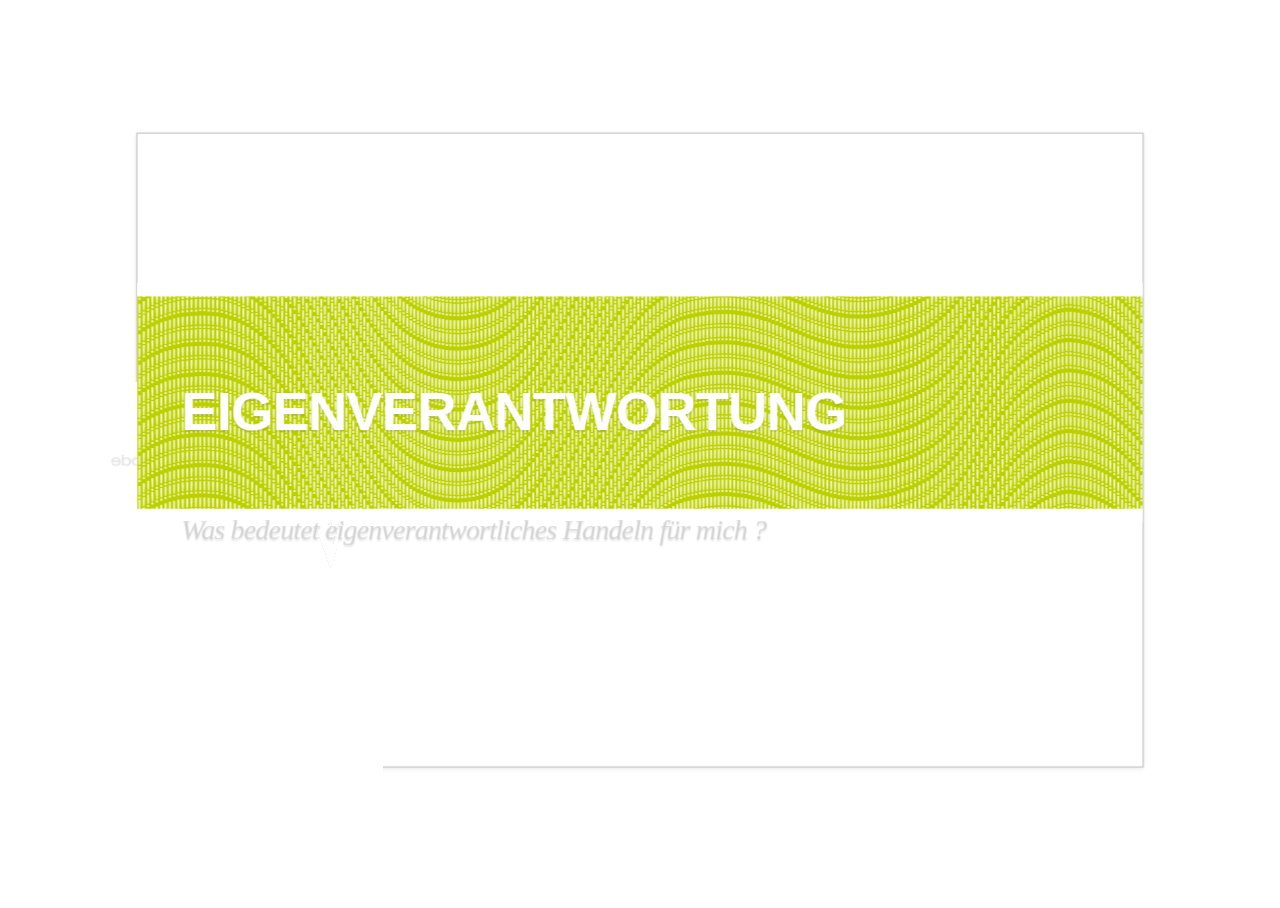
<file: bisnode/eigenverantwortung/index.html>
<!DOCTYPE html>
<html lang="de">
    <head>

        <meta charset="utf-8" />
        <meta name=s"apple-mobile-web-app-capable" content="yes" />
        <meta name="viewport" content="width=device-width, initial-scale=1.0"/>
        <meta http-equiv="X-UA-Compatible" content="IE=edge,chrome=1" />
        <meta http-equiv="expires" content="0">
        
       
        <!--link href="../jmpress/basic-animations.css" rel="stylesheet"/>
        <link href="../jmpress/animate-animations.css" rel="stylesheet"/-->

        <link href="../default.css" rel="stylesheet" />               
        <!-- own stylesheet, bases on impr"7"ess.js-->
        <link href="./css/eigenverantwortung.css" rel="stylesheet" />               

        <title>Eigenverantwortung</title> 

        <script type="text/javascript" src="../../jmpress/jquery.js"></script>
        <script type="text/javascript" src="../../jmpress/jmpress.all.js"></script>

       
        <!--  optional meta tag for presentation date -->
        <!--meta name="date" content="2013-01-01"/-->      
    </head>
    <body>
        <div id="impress">
            <div id="title" class="title step slide" data-x="-1500" data-y="-100" data-rotate-y="-90">
                <header>
                     <h2>Eigenverantwortung</h2>
                     <p class="subtitle">Was bedeutet eigenverantwortliches Handeln für mich ?</p>
                </header>              
            </div>
            <div id="1" class="step">
             <blockquote>
                <p>Eigenverantwortliches Handeln heißt für mich, ich ...</p>
                <ul>
                    <li>konzentriere mich auf und nutze die <em>Möglichkeiten</em>, die ich habe,</li>
                    <li>übernehme <em>Mitverantwortung</em> für das System, in dem ich mich bewege,</li>
                    <li>frage nicht nach Schuld, sondern wie ich <em>helfen</em> kann,</li>
                    <li><em>handle</em> mehr und jammere seltener,</li>
                    <li>kenne und verschiebe meine <em>Grenzen</em>,</li>
                    <li>frage nicht was mir nützt, sondern was der <em>Bisnode Informatics</em> hilft,</li>
                    <li>suche mir <em>Hilfe und Unterstützung</em>, wenn es notwendig ist.</li>
                </ul>
              </blockquote>
            </div>   
           
            <div id="2" class="step" data-x="800" data-z="-500" data-rotate-z="45">
                <blockquote>
                    <p>Im Wort <em>eigenverantwortlich</em> steckt, dass <em>ich</em> mir bewusst bin, dass mein Handeln Auswirkungen hat und dass ich für diese verantwortlich bin, im positiven wie auch im negativen Sinn.<br/>
                    "Handeln" bedeutet <em>d a s s</em> ich etwas tue.<br/>
                    Die Erwartungshaltung an mich als eigenverantwortlich Handelnder ist, dass ich überall dort, wo ich Handeln als notwendig oder sinnvoll erkenne, aus <em>eigenem Antrieb</em> eine Handlung einleite.
                    </p>
                    <dl>
                     <dt>Gegendefinition</dt>
                     <dd>Befehlskette und die damit verbundene Abwälzung der Verantwortung an den Vorgesetzten.</dd>
                     <dt>Anti-Haltung</dt>
                     <dd>"Ich tue nur, was man mir sagt."</dd>
                    </dl>                   
                </blockquote>
            </div>
            <div id="3" class="step" data-x="1600" data-z="-1000" data-rotate-z="-90">
                <blockquote>
                    <p>Eigenverantwortliches Handeln heißt für mich,<br/>
                    nach <em>Lösungen</em> für Probleme in meinem (Arbeits-) Umfeld zu suchen und weniger nach Gründen, warum es keine Lösung gibt und dabei auch <em>über den Tellerrand</em> zu schauen, um eine Chance zu haben vorhandene Probleme auch zu erkennen.</p>
                </blockquote>
            </div>
            <div id="4" class="step" data-x="2400" data-z="-1500" data-rotate-z="135">
                <blockquote>
                    <p>Eigenverantwortliches Handeln bedeutet für mich:</p>
                    <ul>
                        <li><em>Aktiv</em> zu handeln,</li>
                        <li><em>Verantwortung</em> für sein Handeln zu übernehmen,</li>
                        <li><em>Fehler</em> ein zu gestehen und daraus zu lernen,</li>
                        <li><em>Unterstützung</em> einfordern - dann Lösungen eigenständig zu schaffen,</li>
                        <li><em>offen</em> sein für Feedback,</li>
                        <li>Themen – auch gegen Widerstände – <em>vorantreiben</em>,</li>
                        <li>auf Missstände <em>hinweisen</em> und Lösungen <em>herbeiführen</em>!</li>
                    </ul>                   
                </blockquote>
            </div>
            <div id="5" class="step" data-x="3200" data-z="-2000" data-rotate-z="-180">
                <blockquote>
                    <p>Rahmenbedingungen für Eigenverantwortliches Handeln (Führungsverantwortung):<br/>
                    Die Führungskraft ...</p>
                    <ul>
                        <li> bietet <em>Unterstützung</em>, wann immer der Mitarbeiter sie braucht!</li>
                        <li> hilft den Mitarbeitern, <em>Probleme selbst zu lösen</em>!</li>
                        <li> <em>stellt sich vor</em> die Mitarbeiter, wenn Fehler passieren – „Wer Nichts tut, macht auch keine Fehler!“.</li>
                        <li> schafft <em>transparente</em> Ziele und erklärt Hintergründe!</li>
                        <li> unterstützt die Mitarbeiter, dass sie ihre <em>Kompetenz</em> erreichen</li>
                        <li> schafft die <em>Freiheit</em>, dass Mitarbeiter ihre Arbeit selbst planen können!</li>
                        <li>...</li
                    </ul>
                </blockquote>
            </div>
            <div id="6" class="step" data-x="4000" data-z="-2500" data-rotate-z="225">
            <blockquote>
                    <p>Rahmenbedingungen für Eigenverantwortliches Handeln (Führungsverantwortung):<br/>
                    Die Führungskraft ...</p>
                    <ul>                        
                        <li>...</li>
                        <li> steht zur <em>Abstimmung</em> von Meilensteinen zur Verfügung!</li>
                        <li> steht für <em>Rückfragen</em> zur Verfügung und gibt alle <em>Informationen</em> weiter, die sie weitergeben darf!</li>
                        <li> gibt Mitarbeitern offenes, konstruktives und auf Verbesserung bezogenes <em>Feedback</em>!</li>
                        <li> ist an einem <em>wechselseitigen</em> Feedback interessiert!</li>
                        <li> hilft den Mitarbeitern, dass sie aus ihren <em>Schwächen lernen</em>!</li>
                        <li> ist <em>Vorbild</em>!</li>
                    </ul>
                </blockquote>
            </div>
            <div id="7" class="step" data-x="4800" data-z="-3000" data-rotate-z="-270">
                <blockquote>
                    <p>Eigenverantwortliches Handeln der Mitarbeiter bedeutet für mich als Führungskraft (Erwartungshaltung):<br/>
                    Der Mitarbeiter ...</p>
                    <ul>
                        <li> nimmt die Dinge selbst in die Hand - <em>selbstständiges Handeln</em>! Ich (Mitarbeiter) handle!</li>
                        <li> übernimmt die <em>Verantwortung</em> für sein Handeln!</li>
                        <li> <em>plant</em> seine Arbeit <em>selbständig</em> und stimmt sie mit der Führungskraft ab!</li>
                        <li> gesteht Fehler ein und <em>lernt</em> daraus!</li>
                        <li> nutzt die Freiheit, die ihm geboten wird!</li>
                        <li> fordert <em>Unterstützung</em> ein! Lösungen schafft er selbst!</li>
                        <li> nimmt <em>Feedback</em> an und gibt Feedback!</li>
                        <li> handelt <em>pro-aktiv</em> und nicht re-aktiv!</li>
                        <li> <em>treibt</em> Dinge auch gegen Wiederstände voran!</li>
                        <li> weist auf Missstände hin und trägt zur Lösung bei oder löst sie selbst!</li>
                    </ul>
                </blockquote>
            </div>
            <div id="8" class="step" data-x="5600" data-z="-3500" data-rotate-z="315">
                <blockquote>
                    <p>Eigenverantwortliches Handeln bedeutet für mich:</p>
                    <ul>
                        <li>Für sein Tun und Unterlassen in seinem Aufgabengebiet <em>Verantwortung</em> übernehmen</li>
                        <li>Themen selbstständig <em>vorantreiben</em></li>
                        <li>Rechtzeitig und richtig <em>eskalieren</em></li>
                        <li>Über den <em>Tellerrand</em> zu schauen</li>
                    </ul>                 
                </blockquote>
            </div>
            <div id="9" class="step" data-x="6400" data-z="-4000">
                <blockquote>
                   <p>Eigenverantwortliches Handeln bedeutet für mich, ich ...</p>
                   <ul>
                       <li>bin Teil eines Teams, ich frage mich: <em>was kann ich tun</em>, um dem Team zu helfen die gesteckten Ziele zu erreichen?</li>
                        <li>übernehme <em>Verantwortung</em> innerhalb der gesamten BI und nicht nur in meinem Aufgabenbereich, ich schaue über den <em>Tellerrand</em>.</li>
                   </ul>
                </blockquote>
            </div>
            <div id="10" class="step" data-x="7200" data-z="-4500" data-rotate-z="-45">
                <blockquote>
                     <p>Eigenverantwortliches Handeln bedeutet für mich<br/>
                     <em>alles in meiner Macht</em> stehende zu tun, um die Bisnode beim Erreichen und Übertreffen der <em>Unternehmensziele</em> und bei der Mitgestaltung bzw. Umsetzung der konzernweiten <em>Strategie</em> <em>aktiv</em> zu unterstützen.</p>                   
                </blockquote>
            </div>
            <div id="11" class="step" data-x="8400" data-z="-5000" data-rotate-z="90">
                <blockquote>
                        <p>Es bedeutet insbesondere die <em>Zusatzarbeit</em> zu tun, die noch keiner vor mir entdeckt hat und die Lösung von Problemen, die mir in meinem Arbeitsalltag begegnen, von mir aus <em>voranzutreiben</em>, bis diese Probleme aus der Welt geschafft sind. <br/>
                        Dabei spielt es für mich <em>keine Rolle</em>, was meine Stellenbeschreibung formal dazu sagt, ob das Thema "offiziell" in meiner Verantwortung liegt oder ob es anstrengend und unangenehm ist.</p>
                </blockquote>
            </div>
            <div id="12" class="step" data-x="9600" data-z="-5500" data-rotate-z="-135">
                <blockquote>
                        <p>Eigenverantwortung bedeutet für mich so zu arbeiten, dass mein Chef mehr bekommt, als er von mir erwartet!</p>
                </blockquote>
            </div>
            <div id="13" class="step" data-x="10800" data-z="-6000" data-rotate-z="180">
                <blockquote>
                    <p>Eigenverantwortliches Handeln heißt für mich ,<br/>
                    ich sorge für langfristig gut funktionierende Lösungen.</p>
                </blockquote>
            </div>
            <div id="14" class="step" data-x="12000" data-z="-6500" data-rotate-z="-215">
                <blockquote>
                     <p>Eigenverantwortliches Handeln heißt für mich ,<br/>
                     … zu hinterfragen und wenn notwendig neu abzustimmen.</p>
                </blockquote>
            </div>
            <div id="final" class="step" data-x="7200" data-z="-5000" data-rotate-y="90">
                
            </div>
        </div>       

        <script type="text/javascript">
        
            $.jmpress('register', 'eigenvartwortung', function() {
            
                var jmpress = this;
                // our main configuration
                var config = { 
                    viewPort: {  
                        height: 1024,                 
                        maxScale: 4,
                        initalScale: 1,
                        zoomable: false
                        
                    }
                };

                // enable ESC to toggle jmpress
                $(this).jmpress('toggle', 27, config, true);
                
                
            });
            $('#impress').jmpress('eigenvartwortung');
        
        </script>
     </body>
</html>
</file>
<file: bisnode/default.css>
/*
  --- BISNODE impress.js stylesheet
*/
@import url(./bisnode-icomoon.css);

body{
    width:100%;
    font-size: 28px;
    font-family: Arial, sans-serif;
    background: white;
    color: black;
    text-shadow: 1px 1px 2px #000;

    counter-reset: slideIdx;
}
.vjs-control-bar {
    font-size: 26px;
}

.right {
    float: right;
    width: 49%;
    margin-left:5px;
}
.left {
    float: left;
    width: 49%;
    margin-right:5px;
}

.blank {
    background-color: white;
}

#break {     
  top: 30%;
}
.modal-dialog {
  min-width: 400px;    
}
.modal-title , .modal-header .close{
    text-shadow:2px 2px 2px black;
}
.modal-dialog>.modal-header {
    background-color: black;
    color: white;
    text-shadow: 2px 2px darkgray;    
    min-width: 400px;   
}
.modal-dialog>.modal-header button {
    color:white;
}

#break .modal-content {
background-image: url(./img/break-switching.png);
display: block;
min-height: 180px;
min-width: 400px;  
-webkit-animation: play 30s steps(3) infinite;
   -moz-animation: play 30s steps(3) infinite;
    -ms-animation: play 30s steps(3) infinite;
     -o-animation: play 30s steps(3) infinite;
        animation: play 30s steps(3) infinite;        
-webkit-animation-timing-function: linear;/*ease-in-out;*/
   -moz-animation-timing-function: linear;
    -ms-animation-timing-function: linear;
     -o-animation-timing-function: linear;
        animation-timing-function: linear;
}

@-webkit-keyframes play {
   from { background-position:    0px; }
     to { background-position: -1380px; }
}

@-moz-keyframes play {
   from { background-position:    0px; }
     to { background-position: -1380px; }
}

@-ms-keyframes play {
   from { background-position:    0px; }
     to { background-position: -1380px; }
}

@-o-keyframes play {
   from { background-position:    0px; }
     to { background-position: -1380px; }
}

@keyframes play {
   from { background-position:    0px; }
     to { background-position: -1380px; }
}


#break .cntSeparator {
    color:white;
    font-size: 52px;
    text-shadow: 3px 3px 0px black;
}   

#final:before {
    content: url(./img/bisnode-final.png);
}

.slide.title header{
    
    margin-left: -60px;
    margin-right: -60px;

    background: url(./img/bisnode-title.png);
    background-origin: border-box;
    background-repeat: no-repeat;
    background-position: left;
    background-size: 100% auto;
    -o-background-size:  100% auto;
    -webkit-background-size:  100% auto;
    -moz-background-size:  100% auto;

    color: white;
    text-align: left;

    position: relative;
    top: 150px;
}

.slide.title.alternative header{
  color: rgb(7, 77,24);
}


.slide.title header h2 {     
    position:relative;
    top: 50px;

    min-height: 50%;
    padding-left: 50px;

    font-size: 62px;
    line-height: 70px;

    text-transform: uppercase;
}

.slide.title header .subtitle{    
    position: relative;
    top: 80px;

    padding-left: 50px;

    font-size: 32px; 
    
}
.slide header > .subtitle {
    color: lightgray;
    font-family: serif;
    font-style: italic;
    font-weight: normal;
    text-transform: none;    
}
.slide.title.alternative header .subtitle{   
    color: rgb(7, 77,24);
}

.slide header {
    
    padding-top: 10px;
    padding-bottom: 20px;

    color: rgb(0,0,0);
    font-size: 28px;
    font-weight: bold;
    
    text-align: left;
    text-transform: uppercase;

    background-origin: border-box;
    background-size: 50% Auto; 
    -o-background-size: 50% Auto;
    -webkit-background-size: 50% Auto; 
    -moz-background-size: 50% Auto;    
}

.slide header h2 {
    color: white
    font-family: sans-serif;
    text-transform: uppercase;
}

.slide footer {
    position: absolute;
    bottom: 35px;
   
    height: 85px;
    width: 1105px;
    
    background:   url(./img/bisnode-logo-black.png), url(./img/bisnode-divider-lightgreen.png);
    background-repeat: no-repeat;
    background-position: 850px top, 10px 45px;
    background-origin: border-box;
    background-size: 150px auto, 1024px auto;
    -o-background-size: 150px auto, 1024px auto;
    -webkit-background-size: 150px auto, 1024px auto;
    -moz-background-size: 150px auto, 1024px auto;

    padding-left: 40px;
    padding-top: 60px;
    padding-bottom: 0px;
    
    margin-top: 20px;
    margin-left: -70px;
    margin-bottom: -35px;
    
    font-size: 14px;
    color: rgb(7, 77, 24);
    text-align: left;
    vertical-align: middle;
    text-transform: uppercase;
    white-space: pre;
}

.slide footer:before {
    content: counter(slideIdx) "          ";    
}

.slide footer:after {
    content: "      " attr(data-author);
}

.slide.chapter header{
    
    position: relative;
    top: 40%;
    left: -9%;

    width: 116%;


    color: rgb(196,206,0);
    text-align: left;

    padding-bottom: 50px;
    padding-left: 110px;
    
}

.slide.chapter header::after {
    content: ".";
    
    width: 110%;
    height: 59px;

    margin-left: -10%;
    display: inline-block;
    
    background-image: url(./img/divider-sprites.png);
    background-position: 0 0px;
}
.slide.chapter.lightgreen header {
    /* default */
}

.slide.chapter.green header{
    color: darkgreen;
}
.slide.chapter.green header::after{
    background-position: 0 -57px;
}
.slide.chapter.orange header{
    color: orange;    
}
.slide.chapter.orange header::after{
    background-position: 0 -116px;
}
.slide.chapter.blue header{
    color: #149bdf;      
}
.slide.chapter.blue header::after{
    background-position: 0 -175px ;
}
.slide.chapter.gray header{
    color: gray;   
}
.slide.chapter.gray header::after{
    background-position: 0 -234px ;
}
.slide.chapter.lightgray header{
    color: lightgray;   
}
.slide.chapter.lightgray header::after{
    background-position: 0 -294px ;
}

.slide.chapter footer {
    background: none;
    color: lightgray;
}

.slide a:hover, a:focus {
    background: gray;
    color:white;
    text-shadow: -1px -1px 2px rgba(100,100,100,0.5);
}

li.active a.text-success:hover{
    color:green;
}
li.active a.text-error:hover {
    color:red;
}

.slide a {
    color: inherit;
    text-decoration: none;
    padding: 0 0.1em;
    background: whitesmoke;
    text-shadow: -1px -1px 2px rgba(100,100,100,0.9);
    border-radius: 0.2em;
    -webkit-transition: 0.5s; 
    -moz-transition: 0.5s;
    -ms-transition: 0.5s;
    -o-transition: 0.5s;
    transition: 0.5s;

    line-height: inherit;
    background-clip: border-box;
}
pre code {
    font-size: 24px;
}
blockquote {
    font-size: inherit;
}
blockquote:before {
    content:"\f10e";
    font-family: 'FontAwesome';
    font-size: xx-large;
    color:lightgray;
    margin-right: 5px;   
}
blockquote.none:before {
    content:'';
}
.slide {
    display: block;

    min-width: 800px;
    min-height: 680px;
    width: 90%;
    height: 70%;
     
    padding: 20px 60px;
    margin-top: 20px;

    background-color: white;
    border: 1px solid rgba(0, 0, 0, .3);
    box-shadow: 0px 2px 6px rgba(0, 0, 0, .1);

    color: rgb(102, 102, 102);
    text-shadow: 0 2px 2px rgba(0, 0, 0, .1);
    text-align: left;

    font-family:  Arial, sans-serif;
    letter-spacing: -1px;

    counter-increment: slideIdx;
}
.image {
   display: block;

    width: 1024px;
    height: 680px;
     
    padding: 20px 60px;
    margin-top: 20px;

    border: 1px solid rgba(0, 0, 0, .3);
    box-shadow: 0px 2px 6px rgba(0, 0, 0, .1);

    background-size: 100% 100%; 

}
.step.image::before {
    content: "";
    width: 100%;
    height: 100%;
    position: absolute;
    top: 0;
    right: 0;
    background-size: cover; 
    z-index: -1;
    -webkit-filter: blur(2px);
    -moz-filter: blur(5px);
    -o-filter: blur(5px);
    -ms-filter: blur(5px);
    filter: blur(5px);       
}
.image footer {
    
    position: absolute;
    bottom: 35px;
   
    height: 85px;
    width: 1105px;
    
    background: url(./img/bisnode-logo.png);
    background-repeat: no-repeat;
    background-position: 850px top;
    background-origin: border-box;
    background-size: 150px auto, 1024px auto;
    -o-background-size: 150px auto, 1024px auto;
    -webkit-background-size: 150px auto, 1024px auto;
    -moz-background-size: 150px auto, 1024px auto;

    padding-left: 40px;
    padding-top: 60px;
    padding-bottom: 0px;
    
    margin-top: 20px;
    margin-left: -70px;
    margin-bottom: -35px;
    
    font-size: 14px;
    color: rgb(7, 77, 24);
    text-align: left;
    vertical-align: middle;
    text-transform: uppercase;
    white-space: pre;
}
.image footer.black {    
    background: url(./img/bisnode-logo-black.png);
    background-repeat: no-repeat;
    background-position: 850px top;
    background-origin: border-box;
    background-size: 150px auto, 1024px auto;
    -o-background-size: 150px auto, 1024px auto;
    -webkit-background-size: 150px auto, 1024px auto;
    -moz-background-size: 150px auto, 1024px auto;

}


.image header {
    text-transform: uppercase;
    color: white;
    width: 55%;

    font-size: 28px;

    font-weight: bold;
    
    margin-left:-60px;
    margin-top: 450px;
    padding: 30px 60px 30px 60px;
}

.image p.leading {
    font-size: 24px;
    font-family: "Times New Roman";
    text-transform: none;
    font-style: italic;    
    margin-bottom: -.3em;
}
.image.title>header {

    color: white;
    width: inherit;
    height: 20%;
    font-size: 62px;
    
    border-top: 300px;
    margin-left:-60px;
    margin-top: 300px;
    padding-left: 60px;

}

.image.chapter>header {
    width: 90%;
    height: 100%;

    font-size: 52px;
    font-weight: bold;

    margin-top: 50px;
    padding: 30px 10px 30px 60px;
}
.image.chapter.lightgreen>header>em {
    color: rgb(189,207,49);
}
.image.chapter.orange>header>em {
    /* default */
}
.image.chapter.blue>header>em {
    color: rgb(57,187,236);
}
.step {
    width: 1024px;
}
.step:not(.active) {       
    opacity: 0.3; 
    z-index: -1;
}
.step.active { 
    opacity: 1.0; 
    z-index: 99;
}

.hint_text{
    margin-top: 120px;
    font-size:30px;
    background-color:#282a2f;
    padding:15px;
    border: 1px solid #484d52;
    border-radius: 5px;
    font-size: 18px;

}

.fallback-message {
    color: #eee;
    line-height: 1.3;
    width: 780px;
    padding: 10px 10px 0;
    margin: 20px auto;
    border: 1px solid #E4C652;
    border-radius: 10px;

}

.fallback-message p {
    margin-bottom: 10px;
    display: none;
}

ul.list-inline>li::before {
    /* ignore bisnode list items for bootstrap list-inline */
    content: '';
}
em{
    font-style: normal;
    border-bottom: 1px solid #484d52;
    padding-bottom: 2px;
    color: #d5a830;
}
.table td.text-center {
    text-align: center;
    vertical-align: middle;
}
.box { width: 75px; }
.nav ul li {
    line-height: 24px;
}
.navbar {
    font-size: 14px;
}
quote, span, dd, dt {
    line-height: 36px;
    font-size: 24px;
}
table { font-size: 24px; }

.step.under-construction::after {
  content: "";
  background: url(./img/under-construction.png);
  opacity: 0.3;
  top: 0;
  left: 0;
  bottom: 0;
  right: 0;
  position: absolute;
  z-index: -1;   
}

.step.assignment {   
    border-style: solid; 
    border-width: 30px 86px 35px 91px;
    -moz-border-image: url(./img/code-paper.png) 30 86 35 91 repeat;
    -webkit-border-image: url(./img/code-paper.png) 30 86 35 91 repeat;
    -o-border-image: url(./img/code-paper.png) 30 86 35 91 repeat;
    border-image: url(./img/code-paper.png) 30 86 35 91 fill repeat;
}

/* ======= new Bisnode design ===== */

.hintergrund1 {
    background-color: rgb(255,255,255);
}
.hintergrund2 {
    background-color: rgb(238,236,225);
}
.akzent1 {
    background-color: rgb(189,207,49);
}
.akzent1trans {
    background-color: rgba(189,207,49, 0.7);
    fill: rgba(189,207,49, 0.3);
}
.akzent1trans.note:before {
    border-color: rgb(189,207,49) #fff;
}

.akzent2 {
    background-color: rgb(54,111,54);
}
.akzent2trans {
    background-color: rgba(54,111,54, 0.7);
    fill: rgba(54,111,54, 0.3);
}
.akzent3 {
    background-color: rgb(251,195,17);
}
.akzent3trans {
    background-color: rgba(251,195,17, 0.7);
    fill:rgba(251,195,17, 0.3);
}
.akzent4 {
    background-color: rgb(57,187,236);
}
.akzent4trans {
    background-color: rgba(57,187,236, 0.7);
    fill: rgba(57,187,236, 0.3);
}
.akzent5 {
    background-color: rgb(204,204,204);
}
.akzent5trans {
    background-color: rgba(204,204,204, 0.7);
     fill: rgba(204,204,204, 0.7);
}
.akzent6 {
    background-color: rgb(127,127,127);
}
.akzent6trans {
    background-color: rgba(127,127,127, 0.7);
}
.text0 {
    color: rgb(0,0,0);
}
.text1 {
    color: rgb(189,207,49);
    fill: rgb(189,207,49);
    stroke: rgb(189,207,49);
}
.text2 {
    color: rgb(54,111,54);
    fill: rgb(54,111,54);
    stroke: rgb(54,111,54);
}
.text3 {
    color: rgb(251,195,17);
    stroke: rgb(251,195,17);
    fill: rgb(251,195,17);
}
.text4 {
    color: rgb(57,187,236);
    fill: rgb(57,187,236);
    stroke: rgb(57,187,236);
}
.text4trans {    
    color: rgba(57,187,236, 0.3);    
    fill: rgba(57,187,236, 0.3);
    stroke: rgba(57,187,236, 0.3);
}
.text5 {
    color: rgb(204,204,204);
    fill: rgb(204,204,204);
    stroke: rgb(204,204,204);
}
.text6 {
    color: rgb(127,127,127);
    fill: rgb(127,127,127);
    stroke: rgb(127,127,127);
}
.white {
    color:white;
}
.black {
    color:black;
}

.fa-6x {
    font-size: 6em;
}
.fa-8x{
    font-size: 8em;
}
.fa-10x{
    font-size: 8em;
}
.fa-1o{
    font-size:0.75em;
}
.fa-2o{
    font-size:0.5em;
}
ul.agenda , ol.agenda {
    list-style: none; 
    counter-reset: li;
}

ul.agenda li , ol.agenda li{
        height: 48px;
        width: 90%;
        display: list-item;
        margin: 5px 0px 5px 0px;  
        counter-increment: li;
        background-color: rgb(242,242,242);
        border-top-right-radius: 130px 50px;
        border-bottom-right-radius: 130px 50px ;
        vertical-align: middle;
}
.note {
  position: relative;  
  padding: 10px;    
  color: #fff;  
}
.note:before {
  content: "";
  position: absolute;
  bottom: 0;
  right: 0;
  border-width: 20px 20px 0 0;
  border-style: solid;
  border-color: red  #fff;
}
.akzent4:before {
    border-color: rgb(36,122,154) #fff;
}
.akzent4trans:before {
    border-color: rgb(57,187,236) #fff;
}
.note>hr {
    width:95%;
    height:3px;
    color:#fff;
    background-color: #fff;
}

.todo {
    background-color: darkred;
    color: white;
}
.todo:before, .todo:after {
    content: "\f071";
    font-family: "FontAwesome";
    margin: 10px 5px 10px 5px;
    color:whitesmoke;
}

.agenda.item.fa-ul>li>.fa-li {
    font-size: 62px;    
    left:-0.75em;
    margin-top: -.25em;
    margin-right: -0.75em;
}
ol.agenda.item.fa-ul>li>.fa-li:after {
    content:counter(li); 
    color:white; 

    text-shadow: 3px 3px 5px black;
    font-size:0.3em;

    position:relative;
    left:-1.75em;
    top:-1.25em;

}
.agenda.fa-ul>li:before {
    content:"";
}

ul.agenda li::before, ol.agenda li::before {
  
  display:inline-block;
  position: relative;
  top:20px;
  left: 0px;

  font-family: 'bisnode-icomoon';
  font-size: 62px;
  content: '\e603';

  width: 50px;
  height: 53px;

  margin-right: 20px;
  margin-left: -20px;
  margin-top: -40px;

  
  text-align: center; 

}
ol.agenda li::before {
   content: counter(li);      
}
ul.agenda li::after , ol.agenda li::after {    
  
  font-family: 'bisnode-icomoon';
  font-size: 44px;
  content: '\e604';
  
  margin: -7px 0px -45px 0px;
  float:right;
  
  width: 55px;
  height: 53px;
  display: inline;
  
}

ul.list-unstyled li::before , ol.list-unstyled li::before {
    content:'';
}

.item li:nth-child(1):before, .item dt:nth-of-type(1) , .agenda li:nth-child(1):after,
.item li:nth-child(1)>i.fa-li:before, .agenda li:nth-child(1) .fa-li {
   color: rgb(189,207,49);
}
.item li:nth-child(2):before, .item dt:nth-of-type(2), .agenda li:nth-child(2):after,
.item li:nth-child(2)>i.fa-li:before, .agenda li:nth-child(1) .fa-li {    
    color: rgb(54,111,54);
}
.item li:nth-child(3):before, .item dt:nth-of-type(3), .agenda li:nth-child(3):after,
.item li:nth-child(3)>i.fa-li:before, .agenda li:nth-child(1) .fa-li {
    color: rgb(251,195,17);
}
.item li:nth-child(4):before, .item dt:nth-of-type(4), .agenda li:nth-child(4):after,
.item li:nth-child(4)>i.fa-li:before, .agenda li:nth-child(1) .fa-li {
    color:rgb(57,187,236);
}
.item li:nth-child(5):before, .item dt:nth-of-type(5), .agenda li:nth-child(5):after,
.item li:nth-child(5)>i.fa-li:before, .agenda li:nth-child(1) .fa-li {
    color: rgb(204,204,204);
}
.item li:nth-child(6):before, .item dt:nth-of-type(6), .agenda li:nth-child(6):after,
.item li:nth-child(6)>i.fa-li:before, .agenda li:nth-child(1) .fa-li {
    color:rgb(127,127,127);
}

ul.questions{
    list-style: none;
}
ul.questions li:before {
    content: '\f128';/*'\f059';*/
    font-family: 'FontAwesome';
    margin-right: 5px;
}
table.table {
    table-layout: fixed;
}
table, table.table-striped, table.table-bordered, tr , tr.success , tr.warning , tr.info {
    -moz-box-shadow:    inset 0 0 10px #000000;
    -webkit-box-shadow: inset 0 0 10px #000000;
    box-shadow:         inset 0 0 10px #000000;
}
table thead tr {
    background-color: rgb(189,207,49);
    color: white;
}
table tbody tr {
    color: black;
}
td, th {
    white-space: nowrap;
    min-height: 100%;
}

header .akzent1 {
    color: #000;
}

footer>span.breadcrumb {
    background: none;
    line-height: inherit;
    font-size: larger;  
    text-shadow: 2px 2px whitesmoke;
}


.carousel a.left, .carousel a.right {
    width: 100px;
    vertical-align: middle;
}
.carousel .item {
    height:600px;
    text-align:center;
}
.carousel-control i {
    position:relative;
    top: 300px;
    font-size: 4em;
}
a.carousel-control.left, a.carousel-control.right{
    color: lightgray;
    text-shadow: 5px 5px 7px black; 
    background: none;
}
a.carousel-control.left{    
    background: -moz-linear-gradient(left,  rgba(189,207,49,1) 0%, rgba(255,255,255,0) 100%); /* FF3.6+ */
    background: -webkit-gradient(linear, left top, right top, color-stop(0%,rgba(189,207,49,1)), 
            color-stop(100%,rgba(189,207,49,0))); /* Chrome,Safari4+ */
    background: -webkit-linear-gradient(left,  rgba(189,207,49,1) 0%,rgba(189,207,49,0) 100%); /* Chrome10+,Safari5.1+ */
    background: -o-linear-gradient(left,  rgba(189,207,49,1) 0%,rgba(189,207,49,0) 100%); /* Opera 11.10+ */
    background: -ms-linear-gradient(left,  rgba(189,207,49,1) 0%,rgba(189,207,49,0) 100%); /* IE10+ */
    background: linear-gradient(to right,  rgba(189,207,49,1) 0%,rgba(189,207,49,0) 100%); /* W3C */
    filter: progid:DXImageTransform.Microsoft.gradient( startColorstr='#ffffff', endColorstr='#00ffffff',GradientType=1 ); /* IE6-9 */
}
a.carousel-control.right{   
    background: rgba(189,207,49,0);
    background: -moz-linear-gradient(left, rgba(189,207,49,0) 0%, rgba(189,207,49,1) 100%);
    background: -webkit-gradient(left top, right top, color-stop(0%, rgba(189,207,49,0)), color-stop(100%, rgba(189,207,49,1)));
    background: -webkit-linear-gradient(left, rgba(189,207,49,0) 0%, rgba(189,207,49,1) 100%);
    background: -o-linear-gradient(left, rgba(189,207,49,0) 0%, rgba(189,207,49,1) 100%);
    background: -ms-linear-gradient(left, rgba(189,207,49,0) 0%, rgba(189,207,49,1) 100%);
    background: linear-gradient(to right, rgba(189,207,49,0) 0%, rgba(189,207,49,1) 100%);
    filter: progid:DXImageTransform.Microsoft.gradient( startColorstr='#bdcf31', endColorstr='#bdcf31', GradientType=1 );
}
.carousel-indicators>li,
.carousel-indicators>li.active {
    text-indent: 0px;
    border:none;    
    background-color: rgba(0,0,0,0);
}
.carousel-caption p {
    color:darkgray;
}
.carousel-indicators>li::before {   
    color: rgb(189,207,49);
    font-family: 'FontAwesome';
    font-size: 18px;    
    content: '\f111';
    text-shadow: 2px 2px 3px black; 
}
.carousel-indicators>li.active::before {
    content: '\f10c';   
}
.carousel-indicators>li[title]:hover:after {
    color: rgb(189,207,49);
    background-color: whitesmoke;

    content: attr(title);

    padding: 4px 8px;
    
    position: absolute;
    width:80%;
    left: 50px;
    bottom: 30px;

    white-space: nowrap;

    z-index: 20px;
    
    text-shadow: 2px 2px 3px black;

    border-color: black;
    -moz-border-radius: 5px;
    -webkit-border-radius: 5px;
    border-radius: 5px;     
}
.solve {
    list-style: none;
}
.solve>li::before {
    font-family: 'FontAwesome';
    content: '\f096';
    padding-right:10px;
    padding-left:5px;
}
.solve>li.correct.selected::before {
    color: darkgreen;
    text-shadow: 2px 2px 3px white;
    content:'\f046';
}
.solve>li.wrong.selected::before {
    color: red;
    text-shadow: 2px 2px 3px white;
    content:'\f05e'
} 
.solve>li:hover:before {
    content:'\f046';
} 
.solve>li:hover {
    color:black
}
.solve>li.selected {
    color:white;
    text-shadow: 2px 2px 3px black;
}
.solve>li.correct.selected {
    background-color: rgba(189,207,49,0.7);
}
.solve>li.wrong.selected {
    background-color: rgba(191,13,49, 0.7);
}
/* ==== print styles =======================================================
   Print styles.
   Inlined to avoid required HTTP connection: h5bp.com/r
   ========================================================================== */

@media print {    
    * { 
        background: transparent !important;      
        box-shadow:none !important; 
        text-shadow: none !important;         
    } 
    .step {       
        opacity: 1.0 !important;
        z-index: 100;
    }
    /* Black prints faster: h5bp.com/s */
    a, a:visited { 
        text-decoration: underline; 
    }
    a[href]:after { 
        content: " (" attr(href) ")"; 
    }
    abbr[title]:after { 
        content: " (" attr(title) ")"; 
    }
    .ir a:after, a[href^="javascript:"]:after, a[href^="#"]:after {
         content: ""; 
    } /* Don't show links for images, or javascript/internal links */
    thead { 
        display: table-header-group; 
    } /* h5bp.com/t */
    table, tr, dl {
        page-break-inside: avoid;
    }
    img {
        max-width: 100% !important; 
    }
    
  .panel-collapse, .collapse {
    display: block;
    }  

  .container-fluid {
    max-width: 1024px;
  }
  .carousel-indicators {
        display:none;       
    }
    .carousel-inner,
    .carousel-inner .item {
        display: block; 
        width:100%;
        min-height: 300px;  
        height:auto;
        page-break-inside: avoid; 
    }
        .carousel-control {
        display: none;
    }
    .carousel-caption {
        top: 35%;
        left:0px;
        position:relative;
        text-align:left;
    }
    

    
    @page { margin: 0.5cm; }
    p { orphans: 3; widows: 3; }
    h2, h3 { page-break-after: avoid; }

    
    @page land {size: landscape;}
    
   .step, .slide { 
        page-break-inside: avoid; 
        page-break-after: always; 
        page-break-before: auto;
        border: none; 
        margin-top: 20px; 
        display: block;       
        clear: both;       
    }
    
    .step img { 
        max-height: 100%; 
        max-width: 100%;
    }

    .step.assignment {
        border: solid thin black;
        border-radius: 10px;
        padding: 50px;
    }
    .tab-content > .tab-pane {
        display: block !important; 
        opacity: 1.0 !important;
    }
    #final, #print, footer, .under-construction, 
    .fallback-message, #break {
        display: none;
    }
}
</file>
<file: bisnode/eigenverantwortung/css/eigenverantwortung.css>
body {
	overflow-x: hidden;
}
.step.slide.title.active {	
	margin: 0 auto;
}
.step:not(.active) {
	opacity: 0.1;
}
.step.active {
	background-image: url(../../../RESTexplained/img/green-talking.png);
	background-repeat: no-repeat;
    background-position: left;
    background-size: auto 100%;
    width:1024px;
}
.step.active:nth-of-type(2n+2){
	background-image: url(../../../RESTexplained/img/red-talking.png);
	background-position: right;	
}

.step>blockquote:before {
	content: '';
	position: absolute;
	width: 0;
	height: 0;
	
	left: -50px;      
        
	top: 50px;
	border: 25px solid;
	border-color: transparent green green transparent;
}
.step:nth-of-type(2n+2)>blockquote:before {
	right:-52px;
	left:auto;	
	border-color: red transparent transparent red;
}
.step>blockquote:after {
	content: '';
	position: absolute;
	width: 0px;
	height: 0px;
	left: -46px;
    top: 52px;
        
    border: 23px solid;
    border-color: transparent whitesmoke whitesmoke transparent;
}
.step:nth-of-type(2n+2)>blockquote:after {
	left:auto;
	right: -42px;
	border-color:  whitesmoke transparent  transparent whitesmoke;
}

.step>blockquote {

	margin-left: 300px;
	text-align: left;
	position: relative;

	padding: 20px 50px 20px 50px;
	
	background-color: whitesmoke;
        
	border: 3px solid green;	 
	border-radius: 30px;
            -webkit-border-radius: 30px;
            -moz-border-radius: 30px;	
	box-shadow: 2px 2px 4px #888;
            -webkit-box-shadow: 2px 2px 4px #888;
            -moz-box-shadow: 2px 2px 4px #888;

    font-family: cursive;
    font-size: 26px;
}

.step.active>blockquote {
	text-shadow: 3px 3px 5px white;
}
.step:nth-of-type(2n+2)>blockquote {
	margin-right: 300px;
	margin-left: 0px;
	border: 3px solid red;	 
}
.step.slide, #final {
	background-image: none;
}
</file>
